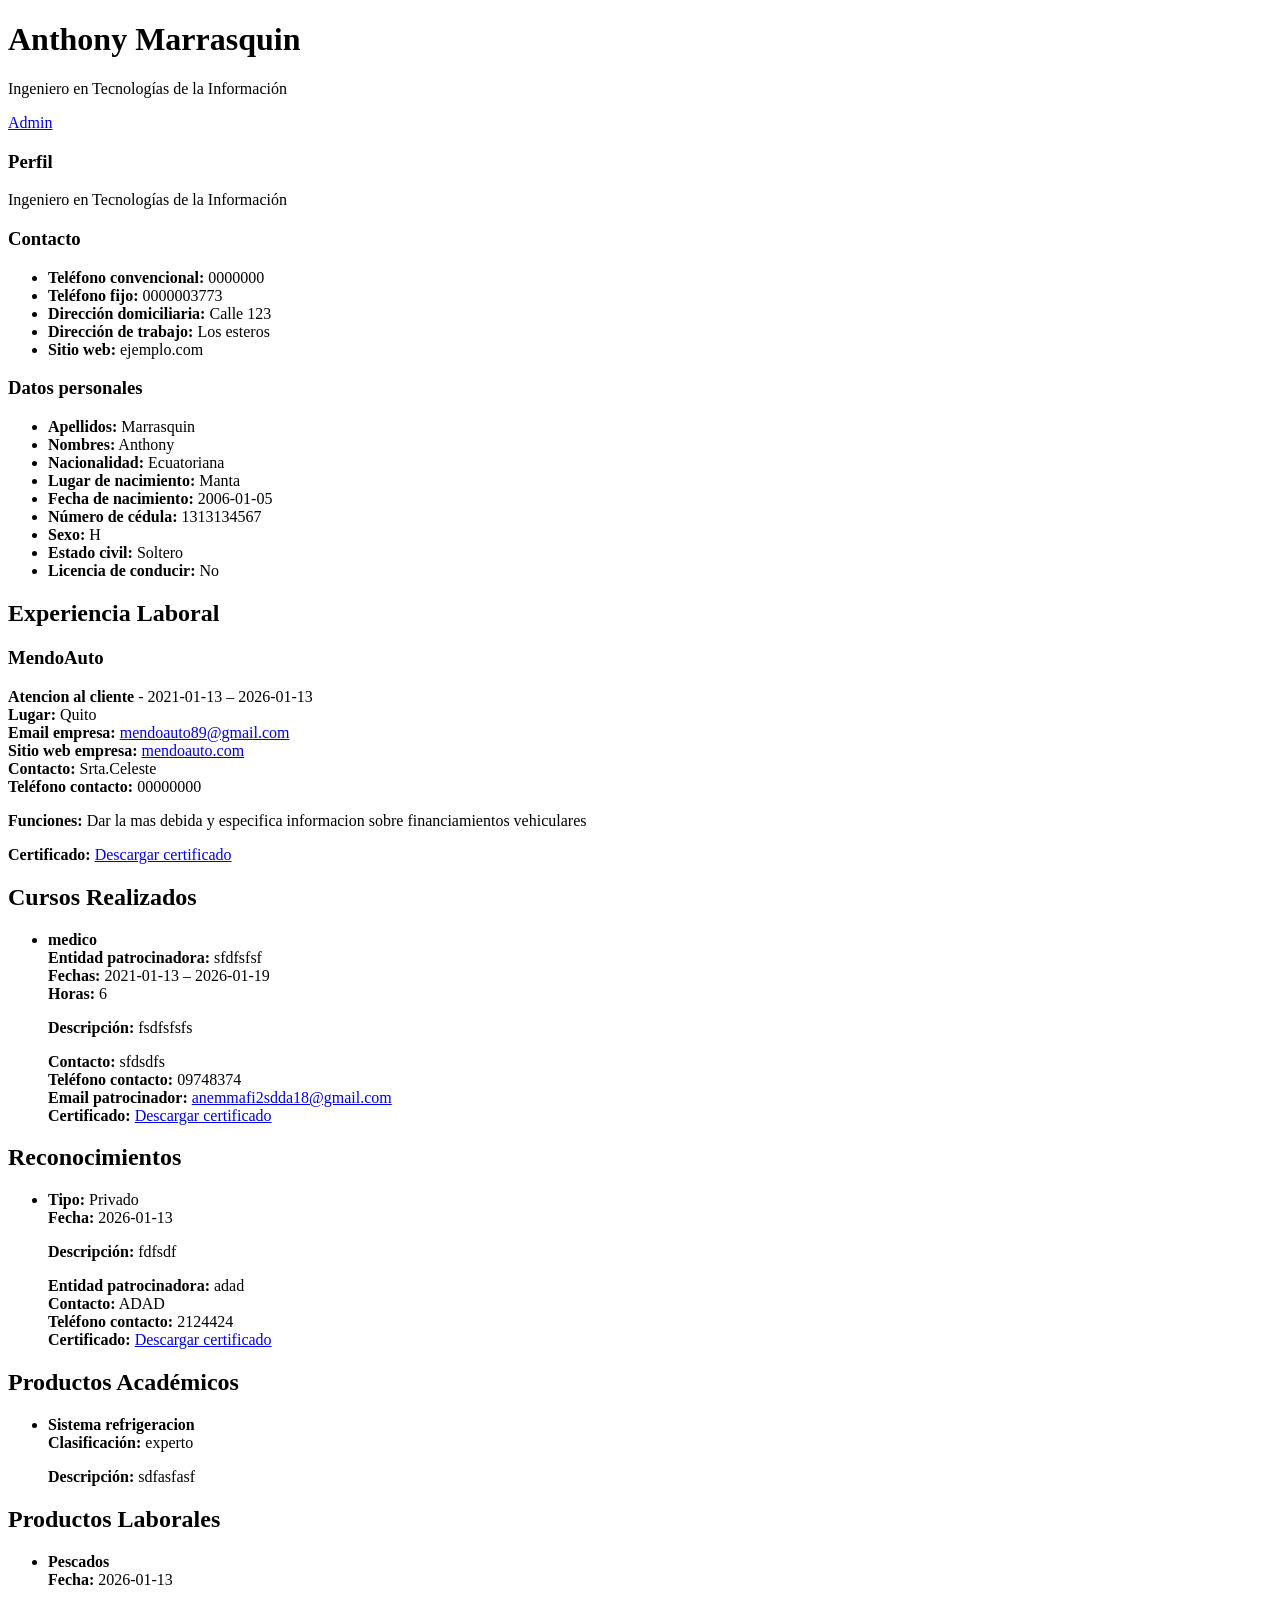
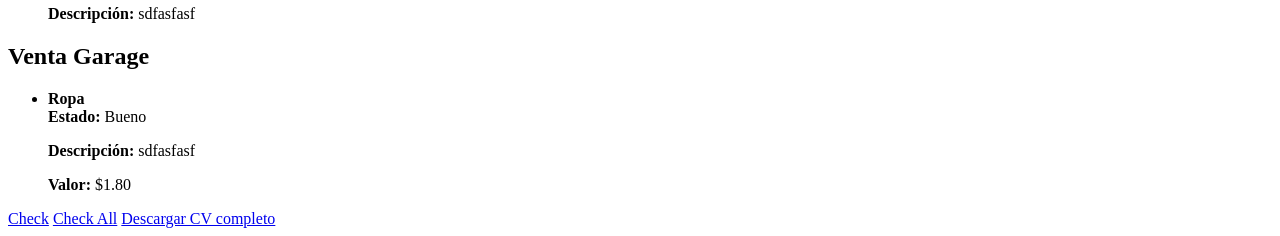
<file: Anchundia/test_hoja_vida.html>
<!DOCTYPE html>
<html lang="es">
<head>
  <meta charset="utf-8">
  <title>Anthony Marrasquin</title>
</head>
<body>
  <div class="cv-container">

    <!-- Header superior -->
    <div class="cv-header">
      <h1>Anthony Marrasquin</h1>
      <p>Ingeniero en Tecnologías de la Información</p>
      <a href="/admin/" class="btn-admin">Admin</a>
    </div>

    <!-- Cuerpo principal: sidebar + contenido -->
    <div class="cv-body">

      <!-- Columna izquierda: sidebar -->
      <aside class="cv-sidebar">
        
        

        <div class="cv-profile">
          <h3>Perfil</h3>
          <p>Ingeniero en Tecnologías de la Información</p>
        </div>

        <div class="cv-contact">
          <h3>Contacto</h3>
          <ul>
            <li><strong>Teléfono convencional:</strong> 0000000</li>
            <li><strong>Teléfono fijo:</strong> 0000003773</li>
            <li><strong>Dirección domiciliaria:</strong> Calle 123</li>
            <li><strong>Dirección de trabajo:</strong> Los esteros</li>
            <li><strong>Sitio web:</strong> ejemplo.com</li>
          </ul>
        </div>

        

        

        <!-- Mantener sección 'Datos personales' reubicada en la barra lateral -->
        <div class="cv-personal-data">
          <h3>Datos personales</h3>
          <ul>
            <li><strong>Apellidos:</strong> Marrasquin</li>
            <li><strong>Nombres:</strong> Anthony</li>
            <li><strong>Nacionalidad:</strong> Ecuatoriana</li>
            <li><strong>Lugar de nacimiento:</strong> Manta</li>
            <li><strong>Fecha de nacimiento:</strong> 2006-01-05</li>
            <li><strong>Número de cédula:</strong> 1313134567</li>
            <li><strong>Sexo:</strong> H</li>
            <li><strong>Estado civil:</strong> Soltero</li>
            <li><strong>Licencia de conducir:</strong> No</li>
          </ul>
        </div>

      </aside>

      <!-- Columna derecha: contenido principal -->
      <main class="cv-content">

        <section>
          <h2>Experiencia Laboral</h2>
          
            
              <article>
                
                  <h3>MendoAuto</h3>
                

                
                  <div>
                    
                      <div>
                        <strong>Atencion al cliente</strong>
                        
                          - <span>
                            2021-01-13
                             – 2026-01-13
                          </span>
                        
                      </div>
                    

                    

                    <div><strong>Lugar:</strong> Quito</div>
                    <div><strong>Email empresa:</strong> <a href="mailto:mendoauto89@gmail.com">mendoauto89@gmail.com</a></div>
                    <div><strong>Sitio web empresa:</strong> <a href="mendoauto.com">mendoauto.com</a></div>

                    <div><strong>Contacto:</strong> Srta.Celeste</div>
                    <div><strong>Teléfono contacto:</strong> 00000000</div>

                    
                      <p><strong>Funciones:</strong> Dar la mas debida y especifica informacion sobre financiamientos vehiculares</p>
                    

                    
                      <div><strong>Certificado:</strong>
                        <a href="/certificados/experiencia/1/?download=1">Descargar certificado</a>
                      </div>
                    
                  </div>
                

              </article>
            
          
        </section>

        <section>
          <h2>Cursos Realizados</h2>
          
            <ul>
              
                <li>
                  <div><strong>medico</strong></div>
                  <div><strong>Entidad patrocinadora:</strong> sfdfsfsf</div>
                  
                    <div><strong>Fechas:</strong>
                       2021-01-13
                       – 2026-01-19
                    </div>
                  
                  <div><strong>Horas:</strong> 6</div>
                  <p><strong>Descripción:</strong> fsdfsfsfs</p>
                  <div><strong>Contacto:</strong> sfdsdfs</div>
                  <div><strong>Teléfono contacto:</strong> 09748374</div>
                  <div><strong>Email patrocinador:</strong> <a href="mailto:anemmafi2sdda18@gmail.com">anemmafi2sdda18@gmail.com</a></div>
                  
                    <div><strong>Certificado:</strong>
                      <a href="/certificados/curso/3/?download=1">Descargar certificado</a>
                    </div>
                  
                </li>
              
            </ul>
          
        </section>

        <section>
          <h2>Reconocimientos</h2>
          
            <ul>
              
                <li>
                  <div><strong>Tipo:</strong> Privado</div>
                  <div><strong>Fecha:</strong> 2026-01-13</div>
                  <p><strong>Descripción:</strong> fdfsdf</p>
                  <div><strong>Entidad patrocinadora:</strong> adad</div>
                  <div><strong>Contacto:</strong> ADAD</div>
                  <div><strong>Teléfono contacto:</strong> 2124424</div>
                  
                    <div><strong>Certificado:</strong>
                      <a href="/certificados/reconocimiento/1/?download=1">Descargar certificado</a>
                    </div>
                  
                </li>
              
            </ul>
          
        </section>

        <section>
          <h2>Productos Académicos</h2>
          
            <ul>
              
                <li>
                  <div><strong>Sistema refrigeracion</strong></div>
                  <div><strong>Clasificación:</strong> experto</div>
                  <p><strong>Descripción:</strong> sdfasfasf</p>
                </li>
              
            </ul>
          
        </section>

        <section>
          <h2>Productos Laborales</h2>
          
            <ul>
              
                <li>
                  <div><strong>Pescados</strong></div>
                  <div><strong>Fecha:</strong> 2026-01-13</div>
                  <p><strong>Descripción:</strong> sdfasfasf</p>
                </li>
              
            </ul>
          
        </section>

        <section>
          <h2>Venta Garage</h2>
          
            <ul>
              
                <li>
                  <div><strong>Ropa</strong></div>
                  <div><strong>Estado:</strong> Bueno</div>
                  <p><strong>Descripción:</strong> sdfasfasf</p>
                  <div><strong>Valor:</strong> $1.80</div>
                </li>
              
            </ul>
          
        </section>

      </main>

    </div>

    <!-- Footer inferior -->
    <div class="cv-footer">
      <a href="/descargar-cv/" class="btn-check">Check</a>
      <a href="/descargar-cv-completo/" class="btn-check-all">Check All</a>
      <a href="/descargar-cv-completo/" class="btn-download">Descargar CV completo</a>
    </div>

  </div>
</body>
</html>
</file>
